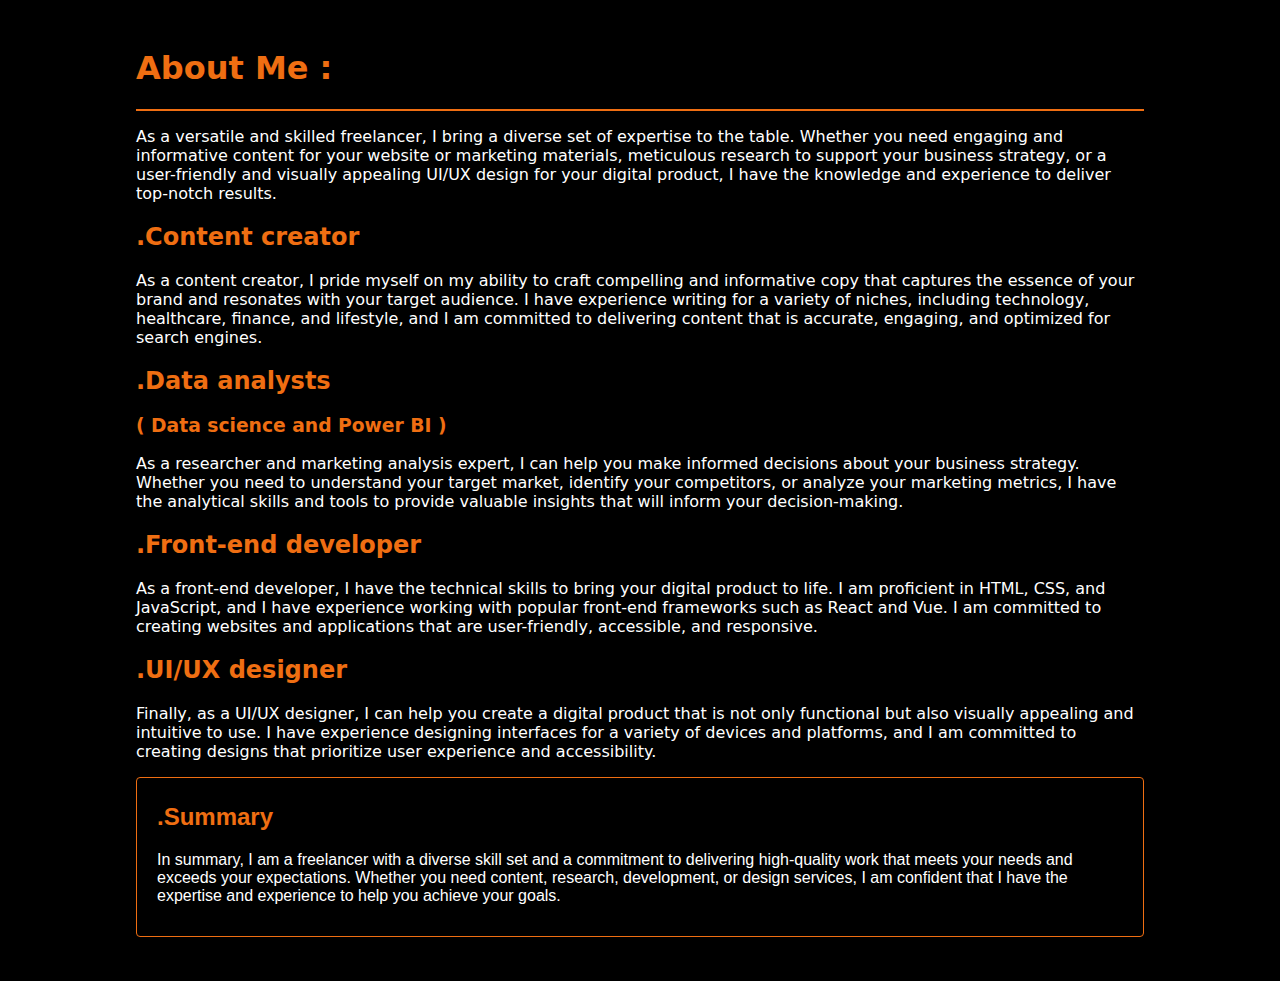
<file: about.html>
<!DOCTYPE html>
<html lang="en">
<head>
    <meta charset="UTF-8">
    <meta http-equiv="X-UA-Compatible" content="IE=edge">
    <meta name="viewport" content="width=device-width, initial-scale=1.0">
    <title>About</title>
    <link rel="stylesheet" href="about.css">
</head>
<body>

    <h1>About Me :</h1>
    <hr color=" #ef6e12">

    <p>
        As a versatile and skilled freelancer, I bring a diverse set of expertise to the table. Whether you need engaging and informative content for your website or marketing materials, meticulous research to support your business strategy, or a user-friendly and visually appealing UI/UX design for your digital product, I have the knowledge and experience to deliver top-notch results.
    </p>

    <h2> .Content creator</h2>

    <p>
        As a content creator, I pride myself on my ability to craft compelling and informative copy that captures   the essence of your brand and resonates with your target audience. I have experience writing for a variety of niches, including technology, healthcare, finance, and lifestyle, and I am committed to delivering content that is accurate, engaging, and optimized for search engines.
    </p>

    <h2> .Data analysts </h2>  <h3>( Data science and Power BI )</h3> 
    <p>
        As a researcher and marketing analysis expert, I can help you make informed decisions about your business strategy. Whether you need to understand your target market, identify your competitors, or analyze your marketing metrics, I have the analytical skills and tools to provide valuable insights that will inform your decision-making.
    </p>

    <H2>.Front-end developer</H2>
    <p>
        As a front-end developer, I have the technical skills to bring your digital product to life. I am proficient in HTML, CSS, and JavaScript, and I have experience working with popular front-end frameworks such as React and Vue. I am committed to creating websites and applications that are user-friendly, accessible, and responsive.
    </p>

<H2>.UI/UX designer</H2>
    <p>
        Finally, as a UI/UX designer, I can help you create a digital product that is not only functional but also visually appealing and intuitive to use. I have experience designing interfaces for a variety of devices and platforms, and I am committed to creating designs that prioritize user experience and accessibility.
    </p>

    <div class="container">
    <H2>.Summary</H2>
    <p>
        In summary, I am a freelancer with a diverse skill set and a commitment to delivering high-quality work that meets your needs and exceeds your expectations. Whether you need content, research, development, or design services, I am confident that I have the expertise and experience to help you achieve your goals.
    </div>
    </p>

</body>
</html>
</file>
<file: about.css>
*{
    box-sizing: border-box;
}

body{
    font-family: system-ui, -apple-system, BlinkMacSystemFont, 'Segoe UI', Roboto, Oxygen, Ubuntu, Cantarell, 'Open Sans', 'Helvetica Neue', sans-serif;
    padding: 20px 10%; 
    display: flexbox;
    color: #fff;
    background-color: #000;
}

h1{
    color: #ef6e12;
}

h2{
    color: #ef6e12;
}

h3{
    color: #ef6e12;
}


.container{
    font-size: 12;
    font-family: 'Gill Sans', 'Gill Sans MT', Calibri, 'Trebuchet MS', sans-serif;
    box-sizing: boder-box;
    color: #fff;
    background-color: #000;
    border: 1px solid #ef6e12;
    padding: 5px 20px 15px 20px;
    border-radius: 4px;
    
}
</file>
